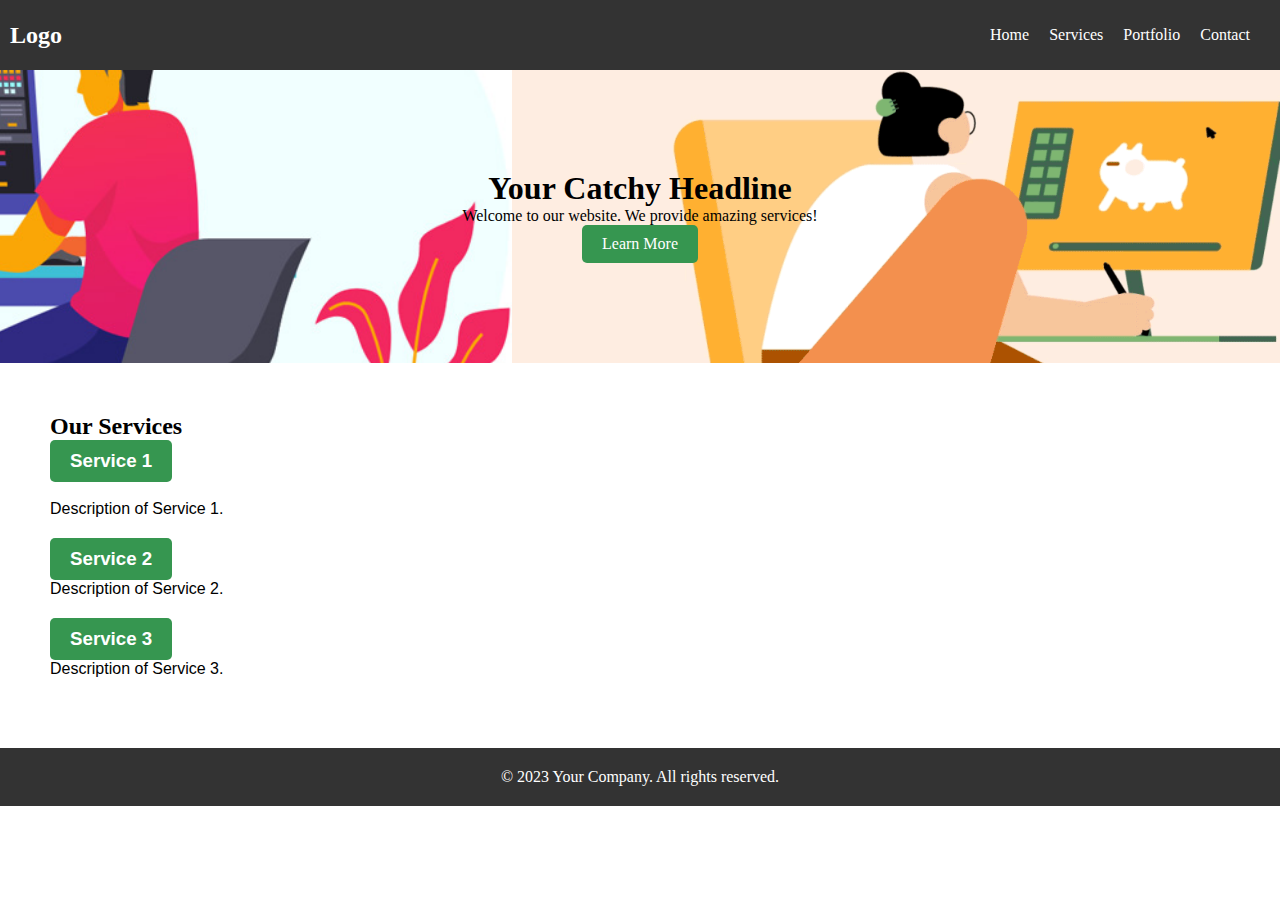
<file: index.html>
<!DOCTYPE html>
<html lang="en">
<head>
  <meta charset="UTF-8">
  <meta name="viewport" content="width=device-width, initial-scale=1.0">
  <link rel="stylesheet" href="main.css">
  <title>Your Website</title>
</head>
<body>
  <header class="header">
    <nav class="navbar">
      <div class="logo">Logo</div>
      <ul class="nav-links">
        <li><a href="index.html">Home</a></li>
        <li><a href="#">Services</a></li>
        <li><a href="#">Portfolio</a></li>
        <li><a href="#">Contact</a></li>
      </ul>
    </nav>
  </header>

  <section class="hero">
    <h1>Your Catchy Headline</h1>
    <p>Welcome to our website. We provide amazing services!</p>
    <a href="#" class="cta-button">Learn More</a>
    <div class="upperBG"></div>
    
  </section>

  <section class="services">
    <h2>Our Services</h2>
    <div class="service">
      <h3> <a href="service1.html" class="cta-button">Service 1 </a> </h3>
      <p> <br>
        Description of Service 1.</p>
    </div>
    <div class="service">
      <h3> <a href="service2.html" class="cta-button">Service 2 </a> </h3>
      <p>Description of Service 2.</p>
    </div>
    <div class="service">
      <h3> <a href="service3.html" class="cta-button">Service 3 </a> </h3>
      <p>Description of Service 3.</p>
    </div>
  </section>
  

  

  <footer class="footer">
    <p>&copy; 2023 Your Company. All rights reserved.</p>
  </footer>
</body>
</html>
</file>
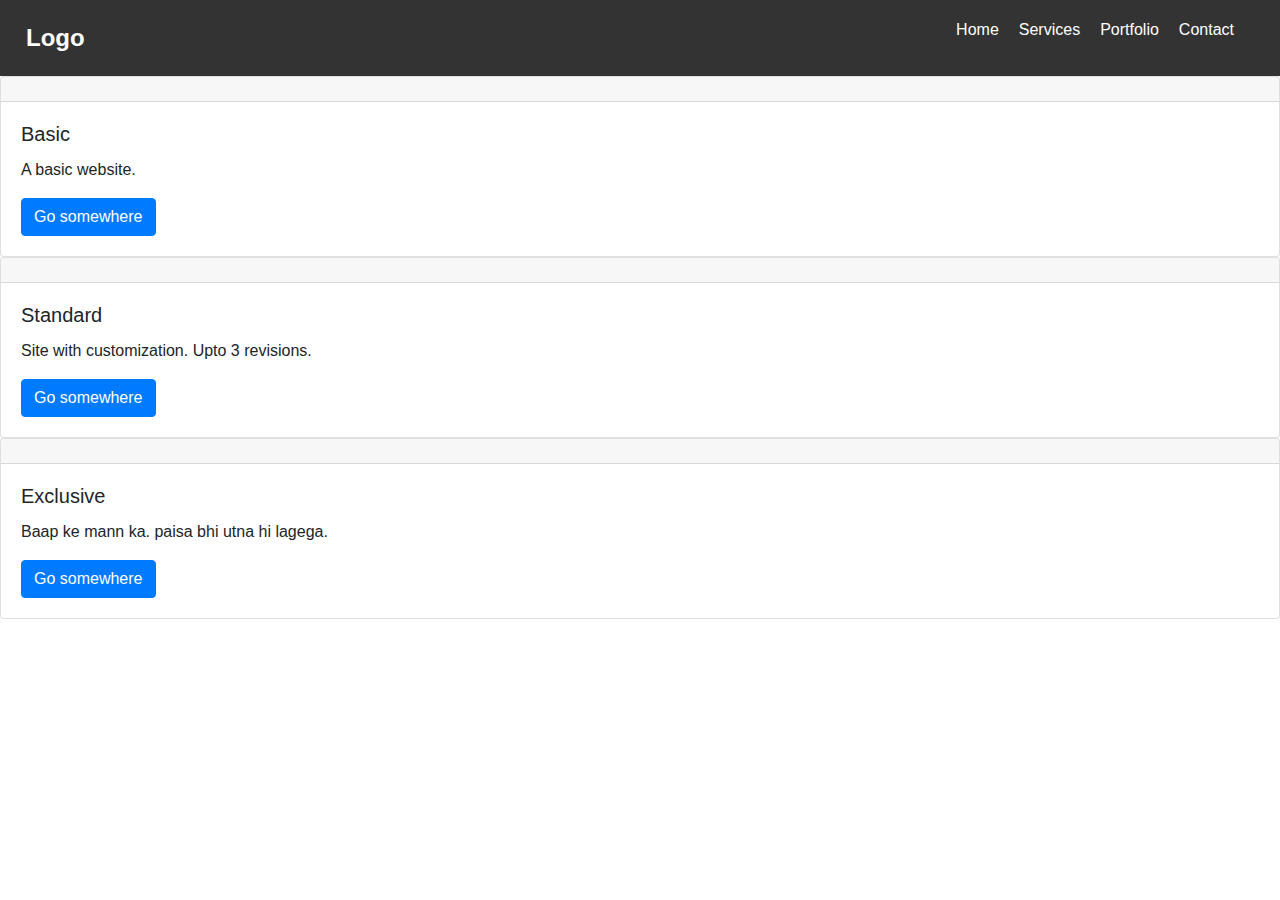
<file: service1.html>
<!DOCTYPE html>
<html lang="en">
<head>
    <meta charset="UTF-8">
    <meta name="viewport" content="width=device-width, initial-scale=1.0">
    <link rel="stylesheet" href="https://cdn.jsdelivr.net/npm/bootstrap@4.3.1/dist/css/bootstrap.min.css" integrity="sha384-ggOyR0iXCbMQv3Xipma34MD+dH/1fQ784/j6cY/iJTQUOhcWr7x9JvoRxT2MZw1T" crossorigin="anonymous">
    <link rel="stylesheet" href="service1.css">
    <title>Document</title>
</head>
<body>
    <header class="header">
        <nav class="navbar">
          <div class="logo">Logo</div>
          <ul class="nav-links">
            <li><a href="index.html">Home</a></li>
            <li><a href="#">Services</a></li>
            <li><a href="#">Portfolio</a></li>
            <li><a href="#">Contact</a></li>
          </ul>
        </nav>
    
      </header>
  
      <div class="card">
        <div class="card-header">
        </div>
        <div class="card-body">
          <h5 class="card-title">Basic</h5>
          <p class="card-text">A basic website.</p>
          <a href="#" class="btn btn-primary">Go somewhere</a>
        </div>
      </div>
      <div class="card">
        <div class="card-header">
        </div>
        <div class="card-body">
          <h5 class="card-title">Standard</h5>
          <p class="card-text">Site with customization. Upto 3 revisions.</p>
          <a href="#" class="btn btn-primary">Go somewhere</a>
        </div>
      </div>
      <div class="card">
        <div class="card-header">
        </div>
        <div class="card-body">
          <h5 class="card-title">Exclusive</h5>
          <p class="card-text">Baap ke mann ka. paisa bhi utna hi lagega.</p>
          <a href="#" class="btn btn-primary">Go somewhere</a>
        </div>
      </div>
</html>
</file>
<file: main.css>
body, h1, h2, h3, p {
    margin: 0;
    padding: 0;
  }
  h2{
     font-family:verdana, bold;
     

  }
  
 
  .header {
    background-color: #333;
    color: white;
    padding: 10px;
  }
  
  .navbar {
    display: flex;
    justify-content: space-between;
    align-items: center;
  }
  
  .logo {
    font-size: 24px;
    font-weight: bold;
  }
  
  .nav-links {
    list-style: none;
    display: flex;
  }
  
  .nav-links li {
    margin-right: 20px;
  }
  
  .nav-links a {
    text-decoration: none;
    color: white;
  }
  
  .hero {
    background-image: url( bg4\(1\).png), url(bg6.gif);
    background-position: 100px;
    background-position-x: -48rem, 22rem;
    background-position-y: -15rem,-10rem;
     background-size: 10rem,10rem;
    
    
    background-repeat: no-repeat;
    background-size: cover;
    color: rgb(0, 0, 0);
    text-align: center;
    padding: 100px;

  }
 
  
  
  .cta-button {
    display: inline-block;
    background-color: #369650;
    color: white;
    padding: 10px 20px;
    text-decoration: none;
    border-radius: 5px;
  }
  
  .services {
    padding: 50px;
    
  }
  
  .service {
    margin-bottom: 20px;
    font-family: sans-serif;

  }
  
  .footer {
    background-color: #333;
    color: white;
    text-align: center;
    padding: 20px;
  }
</file>
<file: service1.css>
.header {
    background-color: #333;
    color: white;
    padding: 10px;
  }
  
  .navbar {
    display: flex;
    justify-content: space-between;
    align-items: center;
  }
  
  .logo {
    font-size: 24px;
    font-weight: bold;
  }
  
  .nav-links {
    list-style: none;
    display: flex;
  }
  
  .nav-links li {
    margin-right: 20px;
  }
  
  .nav-links a {
    text-decoration: none;
    color: white;
  }
  .btn-group{
    align-items: center;
  }

  .btn-group{
    margin-left: 45%;
    margin-top: 10%;
  }
</file>
